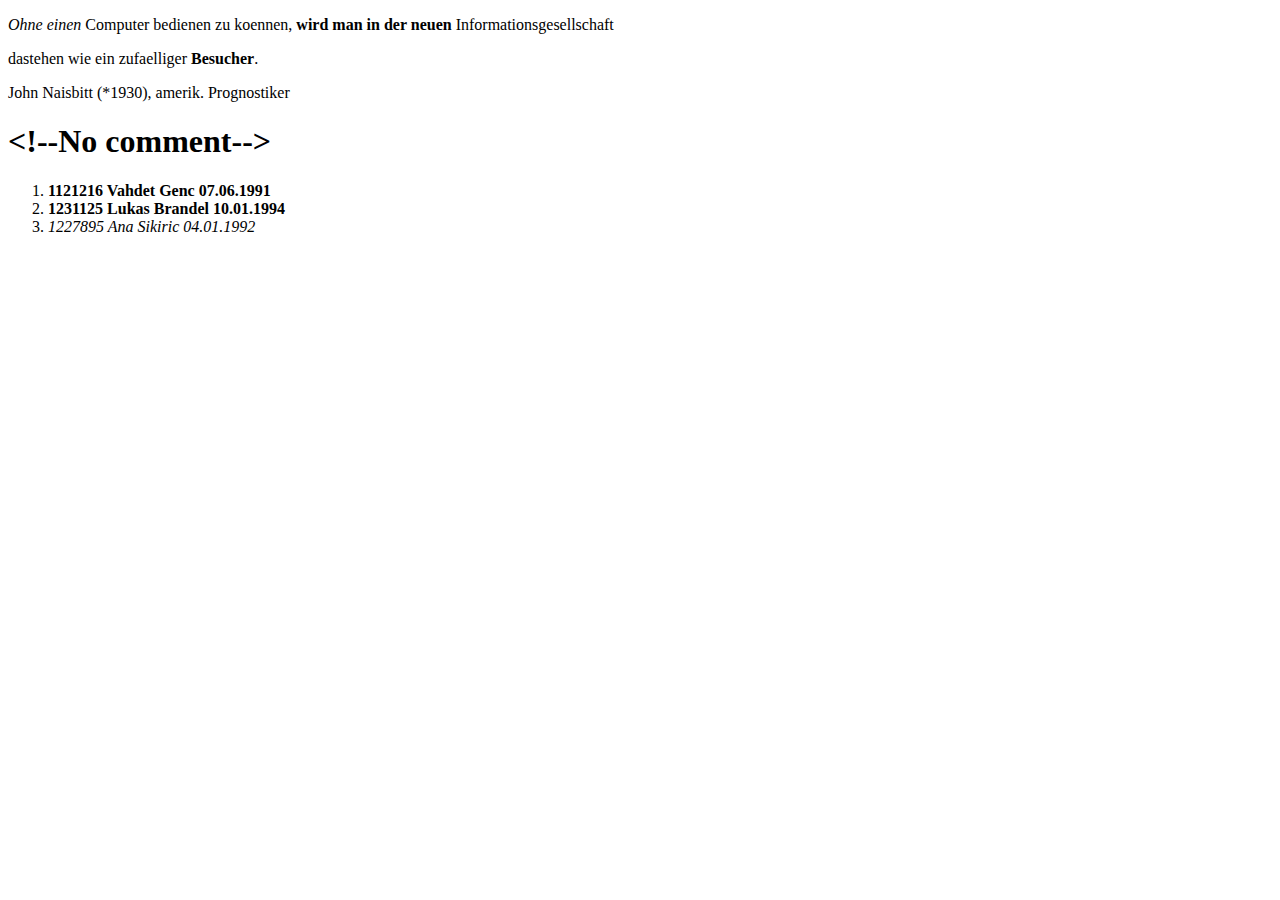
<file: index.html>
<!DOCTYPE HTML PUBLIC "-//W3C//DTD HTML 4.01//EN"
            "http://www.w3.org/TR/html4/strict.dtd">
	<html>
		
	      <head>
	      	<title>1231125</title>
	      </head>
	      
			
	      
	      
	      <body>
	      <p> <i>Ohne einen</i> Computer bedienen zu koennen, <b>wird man in der neuen</b> Informationsgesellschaft</p>
	      <p> dastehen wie ein zufaelliger <b>Besucher</b>. </p>

	      <p>John Naisbitt (*1930), amerik. Prognostiker</p>
	     
	     <h1>&lt;!--No comment--&gt;</h1>
	     
	     
	      <ol>
	      <li>  <b> 1121216  Vahdet Genc 07.06.1991 </b> </li>
	      <li> <b> 1231125  Lukas  Brandel 10.01.1994</b> </li>
	      <li> <i> 1227895  Ana Sikiric 04.01.1992 </i> </li>
	      </ol>
	    </body>
	</html>
</file>
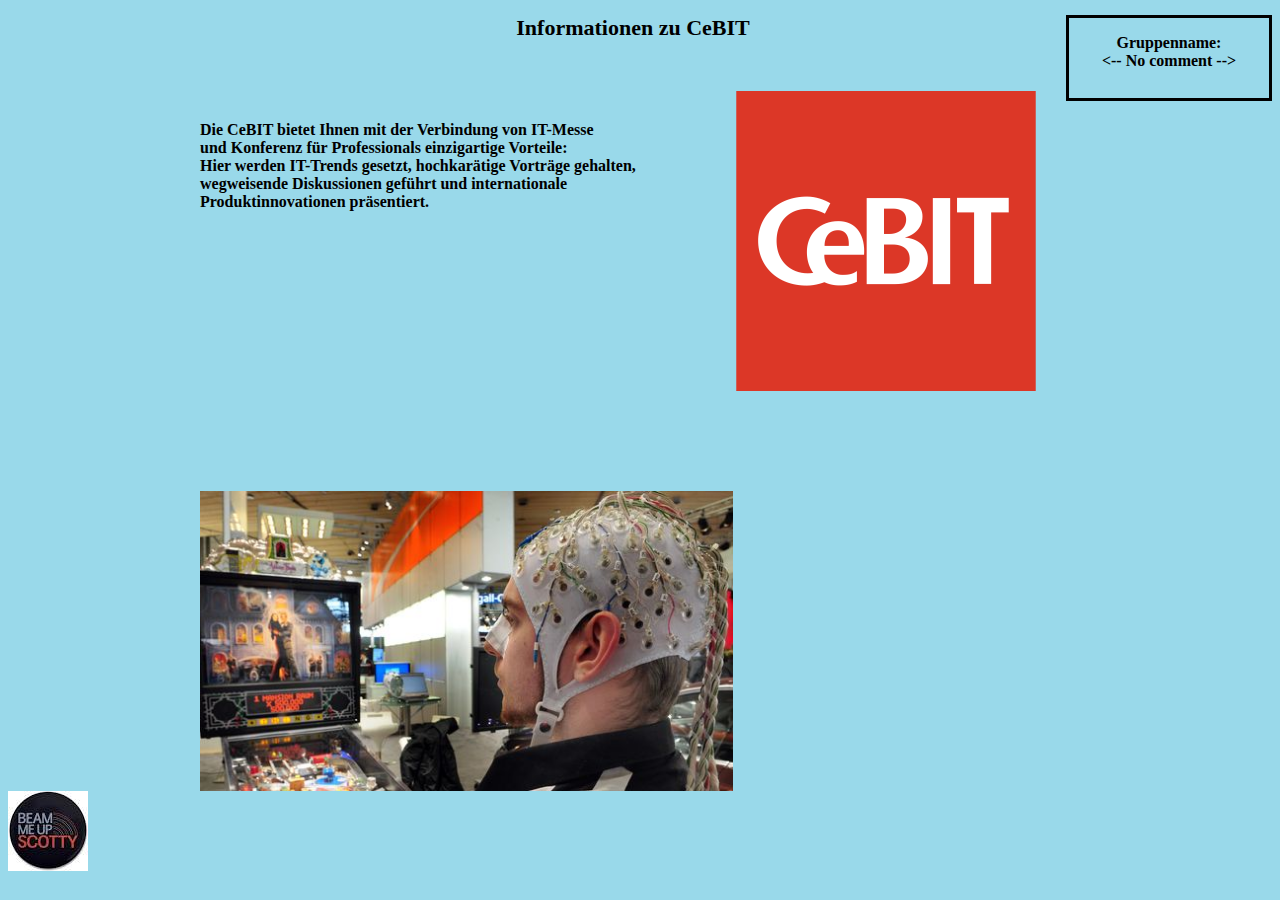
<file: html-Seiten/Cebit.html>
<!DOCTYPE html PUBLIC "-//W3C//DTD HTML 4.01 Transitional//EN" 
"http://www.w3.org/TR/html4/loose.dtd"> 
<html>

<head>
    <meta http-equiv="content-type" content="text/html; charset=utf-8">
    <link rel="stylesheet" href="css\messe.css" type="text/css"/>
    <title>Cebit</title>
 
</head>

<body>
    <div id="Box">
            <p>Gruppenname:<br/><-- No comment --></p>
    </div>
    
    <div id="Webseite">
        
        <h1>Informationen zu CeBIT</h1>

        <div id=Text>
           <p>Die CeBIT bietet Ihnen mit der Verbindung von IT-Messe<br/>
            und Konferenz für Professionals einzigartige Vorteile:<br/>
            Hier werden IT-Trends gesetzt, hochkarätige Vorträge gehalten,<br/>
            wegweisende Diskussionen geführt und internationale<br/>
            Produktinnovationen präsentiert.<br/>
            </p>
        </div>
        <div id="Bild_1">
        <img src="img\CeBit1.png" width="300"/>
        </div>
        <div id="Bild_2">
            <img src="img\CeBit2.png" height="300"/>
        </div>
    </div>
   <br/>
   <a href="index.html"><img src="img/button.jpg"></a>
</body>
</html>
</file>
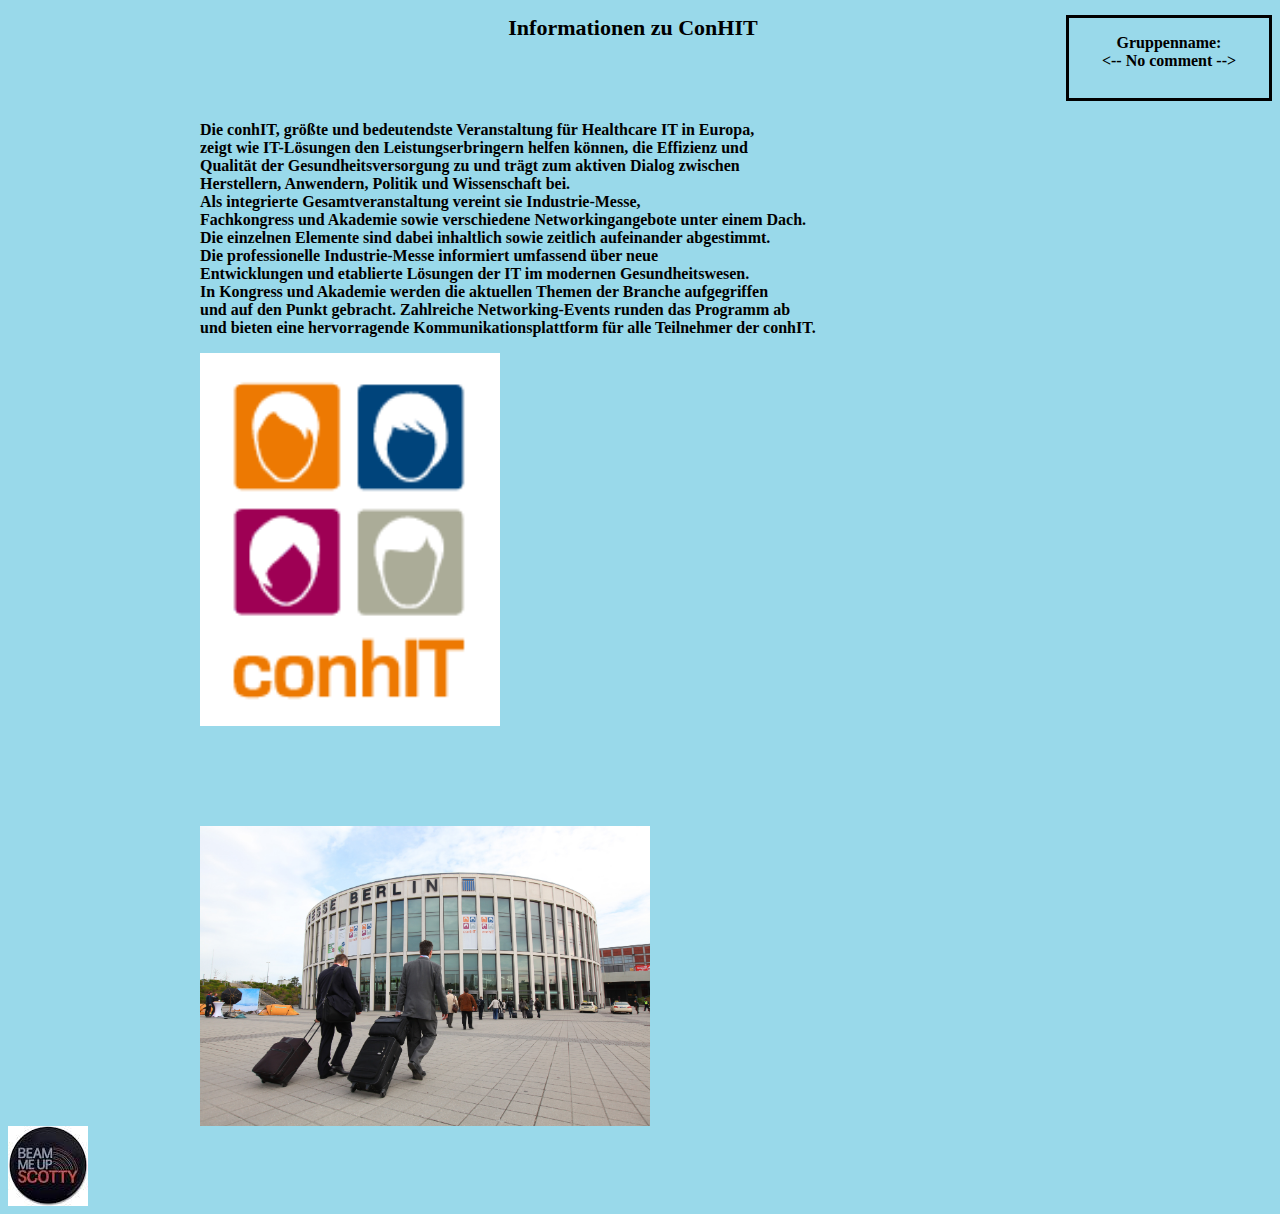
<file: html-Seiten/Conhit.html>
<!DOCTYPE html PUBLIC "-//W3C//DTD HTML 4.01 Transitional//EN" 
"http://www.w3.org/TR/html4/loose.dtd"> 
<html>

<head>
    <meta http-equiv="content-type" content="text/html; charset=utf-8">
    <link rel="stylesheet" href="css\messe.css" type="text/css"/>
    <title>ConHit</title>
 
</head>

<body>
    <div id="Box">
            <p>Gruppenname:<br/><-- No comment --></p>
    </div>
    
    <div id="Webseite">
        
    <h1 >Informationen zu ConHIT</h1>
    <div id=Text>
    <p>Die conhIT, größte und bedeutendste Veranstaltung für Healthcare IT in Europa,<br/>
        zeigt wie IT-Lösungen den Leistungserbringern helfen können, die Effizienz und <br/>
        Qualität der Gesundheitsversorgung zu und trägt zum aktiven Dialog zwischen<br/>
        Herstellern, Anwendern, Politik und Wissenschaft bei. <br/>
 
        Als integrierte Gesamtveranstaltung vereint sie Industrie-Messe, <br/>
        Fachkongress und Akademie sowie verschiedene Networkingangebote unter einem Dach.<br/>
        Die einzelnen Elemente sind dabei inhaltlich sowie zeitlich aufeinander abgestimmt.<br/>
        Die professionelle Industrie-Messe informiert umfassend über neue <br/>
        Entwicklungen und etablierte Lösungen der IT im modernen Gesundheitswesen. <br/>
        In Kongress und Akademie werden die aktuellen Themen der Branche aufgegriffen<br/>
        und auf den Punkt gebracht. Zahlreiche Networking-Events runden das Programm ab<br/>
        und bieten eine hervorragende Kommunikationsplattform für alle Teilnehmer der conhIT.<br/>
    </p>
    </div>
        <div id="Bild_1">
        <img name="blubb" src="img\conhit_logo.png" width="300"/>
        </div>
        <div  id="Bild_2">
            <img src="img\conhit_berlin.png" height="300"/>
        </div>
    </div>
    
     <br/>
   <a href="index.html"><img src="img/button.jpg"></a>
</body>
</html>
</file>
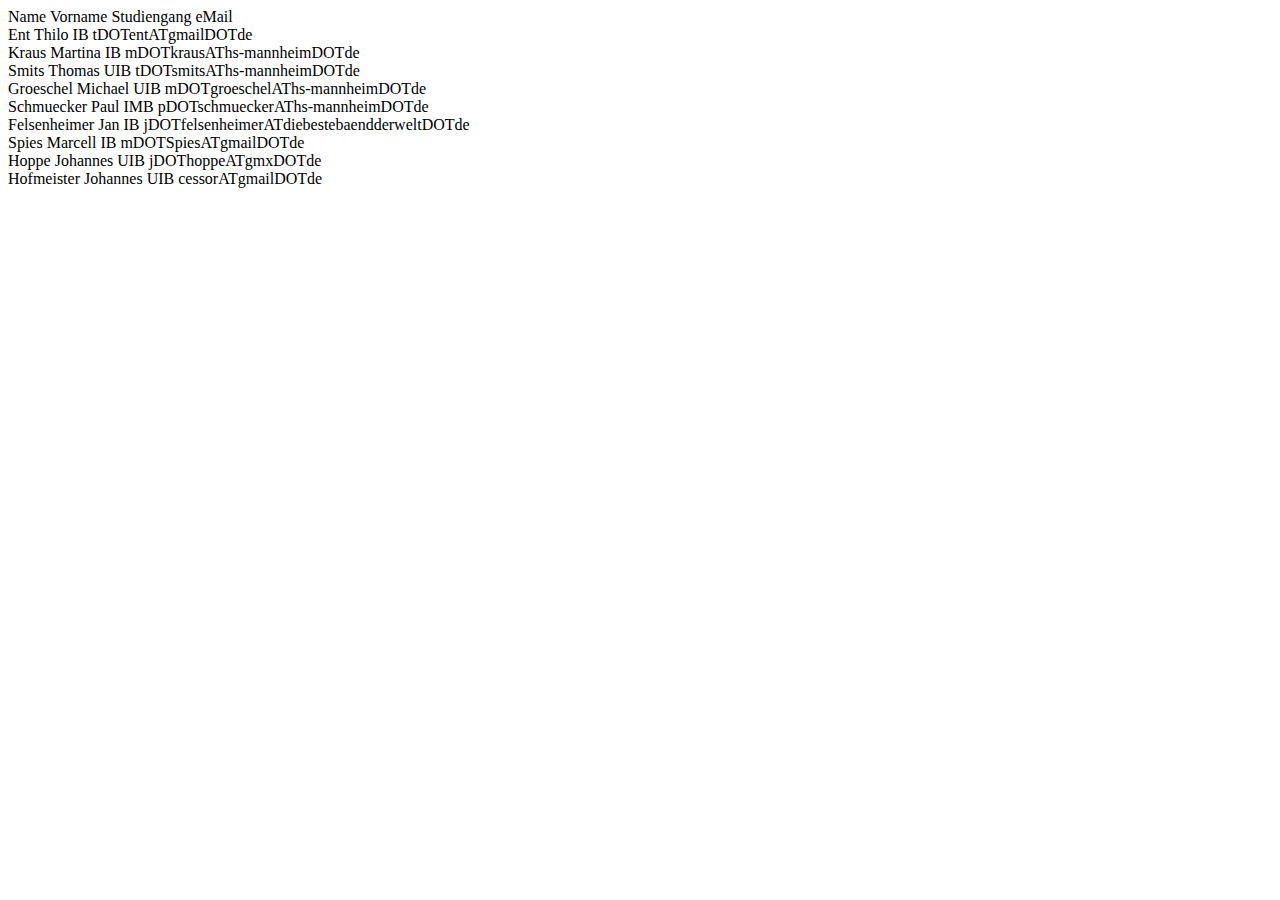
<file: html-Seiten/datesForContributors.html>
<!DOCTYPE HTML PUBLIC "-//W3C//DTD HTML 4.01//EN" "http://www.w3.org/TR/html4/strict.dtd">
<html>
<head>
    <title></title>
</head>
<body>
<div id="contenttable">
    <div id="header">
        <span>Name</span>
        <span>Vorname</span>
        <span>Studiengang</span>
        <span>eMail</span>
    </div>
    <div class="contributors">
        <div id="cebit">
            <div>
                <span>Ent</span>
                <span>Thilo</span>
                <span>IB</span>
                <span>tDOTentATgmailDOTde</span>
            </div>
            <div>
                <span>Kraus</span>
                <span>Martina</span>
                <span>IB</span>
                <span>mDOTkrausAThs-mannheimDOTde</span>
            </div>
            <div>
                <span>Smits</span>
                <span>Thomas</span>
                <span>UIB</span>
                <span>tDOTsmitsAThs-mannheimDOTde</span>
            </div>
            <div>
                <span>Groeschel</span>
                <span>Michael</span>
                <span>UIB</span>
                <span>mDOTgroeschelAThs-mannheimDOTde</span>
            </div>
        </div>
        <div id="conhit">
            <div>
                <span>Schmuecker</span>
                <span>Paul</span>
                <span>IMB</span>
                <span>pDOTschmueckerAThs-mannheimDOTde</span>
            </div>
            <div>
                <span>Felsenheimer</span>
                <span>Jan</span>
                <span>IB</span>
                <span>jDOTfelsenheimerATdiebestebaendderweltDOTde</span>
            </div>
    </div>
        <div id="webtech">
            <div>
                <span>Spies</span>
                <span>Marcell</span>
                <span>IB</span>
                <span>mDOTSpiesATgmailDOTde</span>
            </div>
            <div>
                <span>Hoppe</span>
                <span>Johannes</span>
                <span>UIB</span>
                <span>jDOThoppeATgmxDOTde</span>
            </div>
            <div>
                <span>Hofmeister</span>
                <span>Johannes</span>
                <span>UIB</span>
                <span>cessorATgmailDOTde</span>
            </div>
        </div>
    </div>
</div>


</body>
</html>
</file>
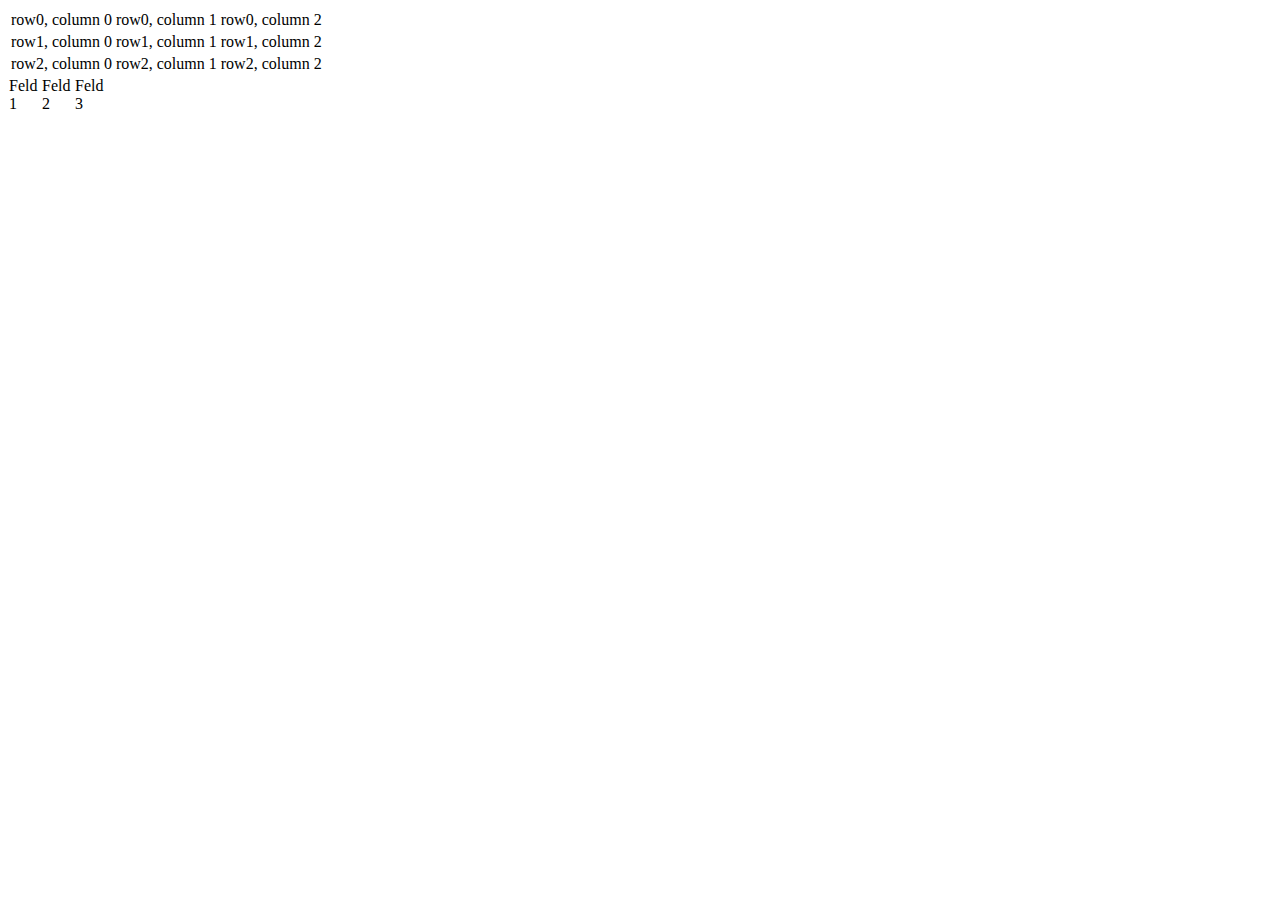
<file: html-Seiten/testtabelle.html>
<!DOCTYPE html PUBLIC "-//W3C//DTD XHTML 1.0 Transitional//EN" "http://www.w3.org/TR/xhtml1/DTD/xhtml1-transitional.dtd">
<head>
    <meta http-equiv="Content-Type" content="text/html; charset=iso-8859-1" />
    <title>Unbenanntes Dokument</title>
    <script language="javascript">

        function start() {
            node = document.getElementById("tabelle1");
            node.parentNode.insertBefore(createTable(3, 3), node );
        }

        function createTable(row, col, id) {

            var myTable     = document.createElement("table");
            var mytablebody = document.createElement("tbody");

            for(var j = 0; j < row; j++) {
                mycurrent_row = document.createElement("tr");
                for(var i = 0; i < col; i++) {
                    mycurrent_cell = document.createElement("td");
                    currenttext = document.createTextNode("row"+j+", column "+i);
                    mycurrent_cell.appendChild(currenttext);
                    mycurrent_row.appendChild(mycurrent_cell);
                }

                mytablebody.appendChild(mycurrent_row);
            }

            myTable.appendChild(mytablebody);
            myTable.setAttribute("ID", id);
            return myTable;
        }

    </script>
</head>

<body onload="javascript:start()">
<table width="100" border="0" cellpadding="0" cellspacing="1" id="tabelle1">
    <tr>
        <td>Feld 1 </td>
        <td>Feld 2 </td>
        <td>Feld 3 </td>
    </tr>
</table>
</body>
</html>
</file>
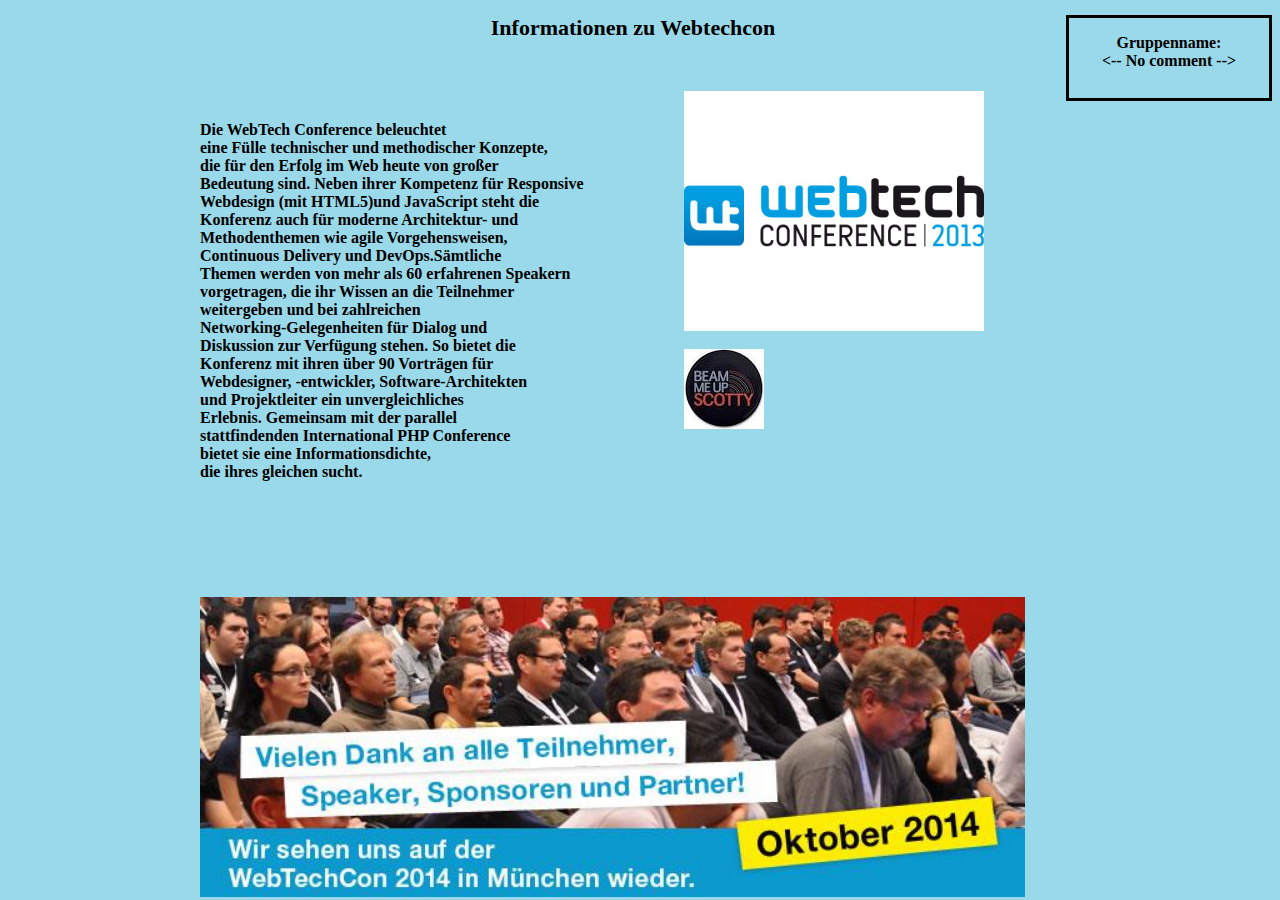
<file: html-Seiten/Webtechcon.html>
<!DOCTYPE html PUBLIC "-//W3C//DTD HTML 4.01 Transitional//EN" 
"http://www.w3.org/TR/html4/loose.dtd"> 
<html>

<head>
    <meta http-equiv="content-type" content="text/html; charset=utf-8">
    <link rel="stylesheet" href="css\messe.css" type="text/css"/>
    <title>Webtechcon</title>
 
</head>

<body>
    <div id="Box">
            <p>Gruppenname:<br/><-- No comment --></p>
    </div>
    
    <div id="Webseite">
        
        <h1>Informationen zu Webtechcon</h1>

        <div id=Text>
           <p>  Die WebTech Conference beleuchtet<br/>
                eine Fülle technischer und methodischer Konzepte,<br/>
                die für den Erfolg im Web heute von großer <br/>
               Bedeutung sind. Neben ihrer Kompetenz für Responsive <br/>
               Webdesign (mit HTML5)und JavaScript steht die <br/>
               Konferenz auch für moderne Architektur- und <br/>
               Methodenthemen wie agile Vorgehensweisen,<br/>
               Continuous Delivery und DevOps.Sämtliche <br/>
               Themen werden von mehr als 60 erfahrenen Speakern <br/>
               vorgetragen, die ihr Wissen an die Teilnehmer <br/>
               weitergeben und bei zahlreichen <br/>
               Networking-Gelegenheiten für Dialog und <br/>
               Diskussion zur Verfügung stehen. So bietet die <br/>
               Konferenz mit ihren über 90 Vorträgen für <br/>
               Webdesigner, -entwickler, Software-Architekten <br/>
               und Projektleiter ein unvergleichliches <br/>
               Erlebnis. Gemeinsam mit der parallel <br/>
               stattfindenden International PHP Conference <br/>
               bietet sie eine Informationsdichte, <br/>
               die ihres gleichen sucht.<br/>
            </p>
        </div>
        <div id="Bild_1">
        <img src="img\webtechconlogo.jpg" width="300"/>
        </div>
        <div id="Bild_2">
            <img src="img\webtechcon1.jpg" height="300"/>
        </div>
    </div>
     <br/>
   <a href="index.html"><img src="img/button.jpg"></a>
</body>
</html>
</file>
